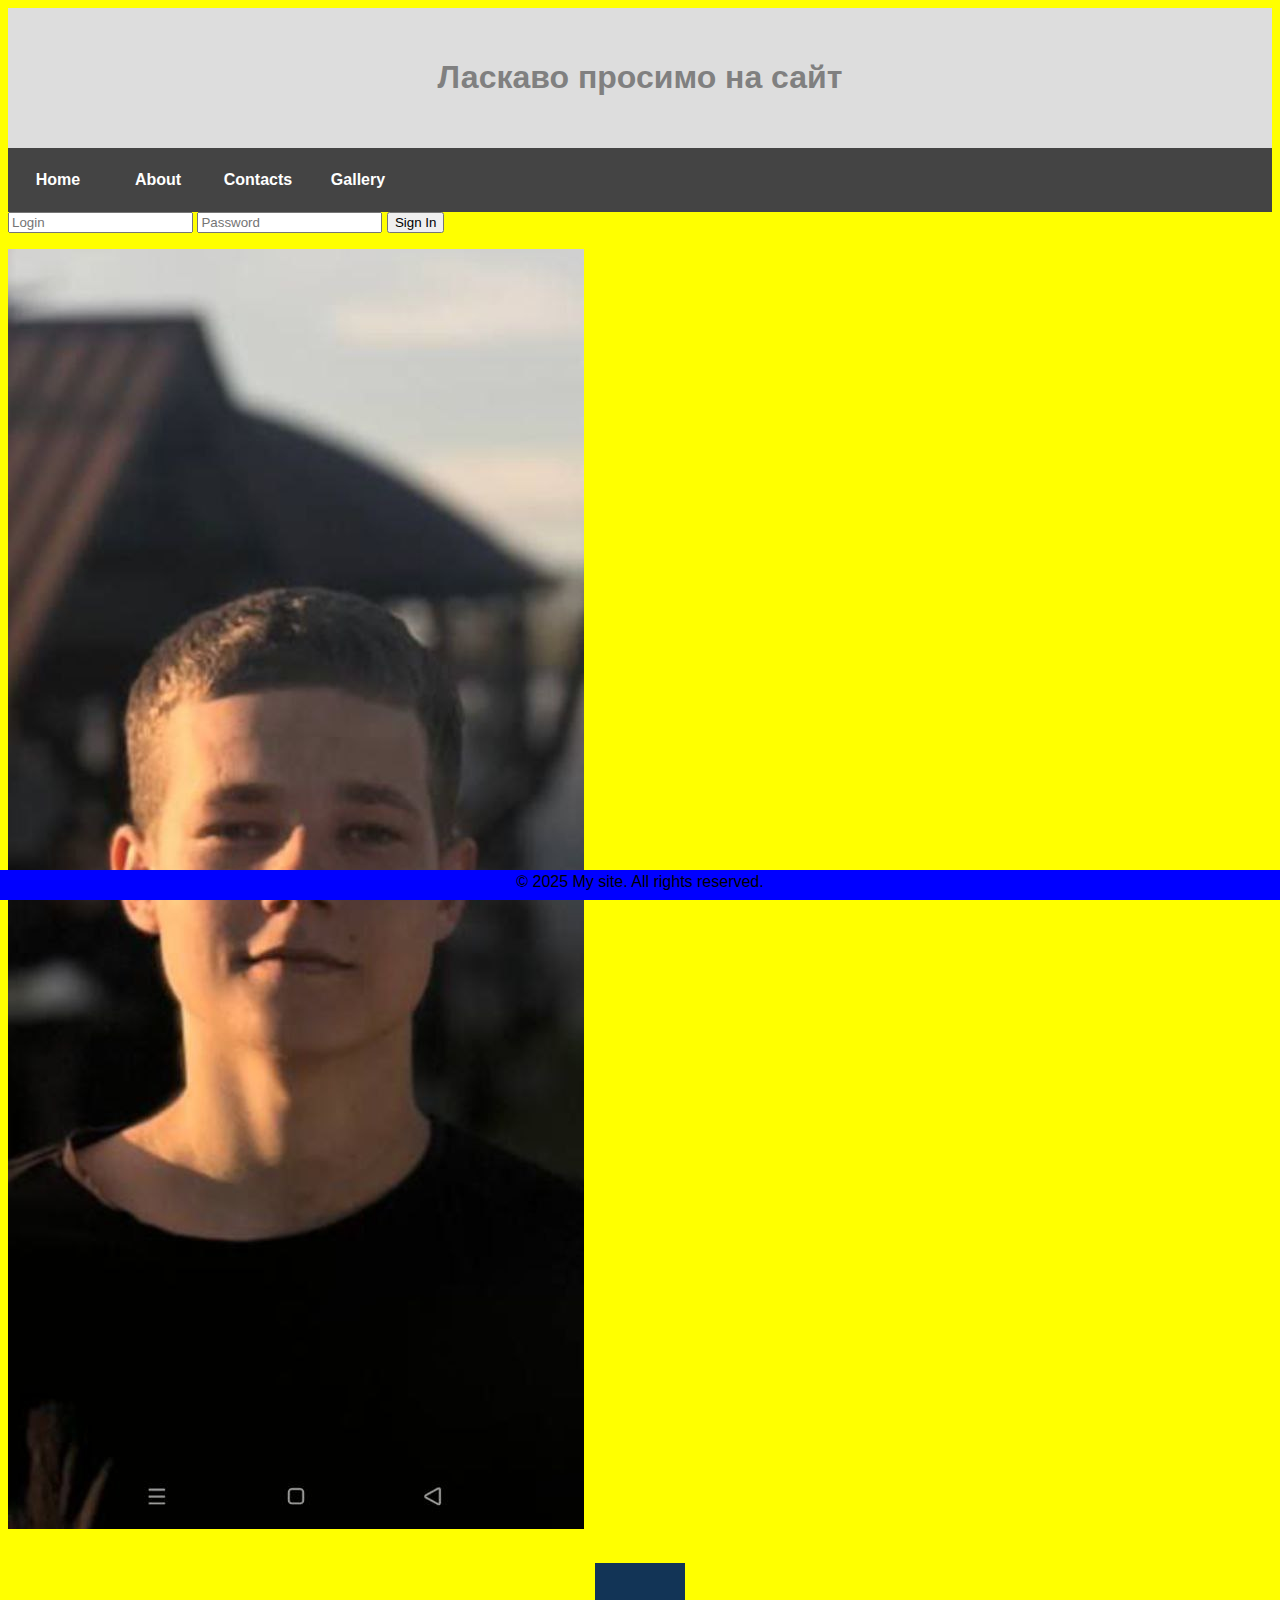
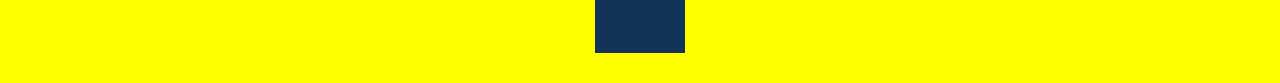
<file: index.html>
<!DOCTYPE html>
<html lang="uk">
<head>
  <meta charset="utf-8">
  <title>Carstop</title>

  <!-- Normalize (завжди першим) -->
  <link rel="stylesheet" type="text/css" href="css/normalize.css">

  <!-- Твій файл зі стилями -->
  <link rel="stylesheet" type="text/css" href="css/style.css">
</head>
<body>

<header>
    <h1>Ласкаво просимо на сайт</h1>
</header>

<nav>
    <ul>
        <li><a href="index.html">Home</a></li>
        <li><a href="info.html">About</a></li>
        <li><a href="form.html">Contacts</a></li>
    <li><a href="gallery.html">Gallery</a></li>
   </ul>
</nav>
<form action="#" method="post">
    <input type="text" placeholder="Login" required>
    <input type="password" placeholder="Password" required>
    <input type="submit" value="Sign In">
</form>


<main>
    <p></p>
    <p></p>
    <p>
  <div class="row-three">

  <img src="images/1.jpg" alt="pic2">
</div>

<footer>
    <p>© 2025 My site. All rights reserved.</p>
</footer>

</body>
<div class="square"></div>
</html>
</file>
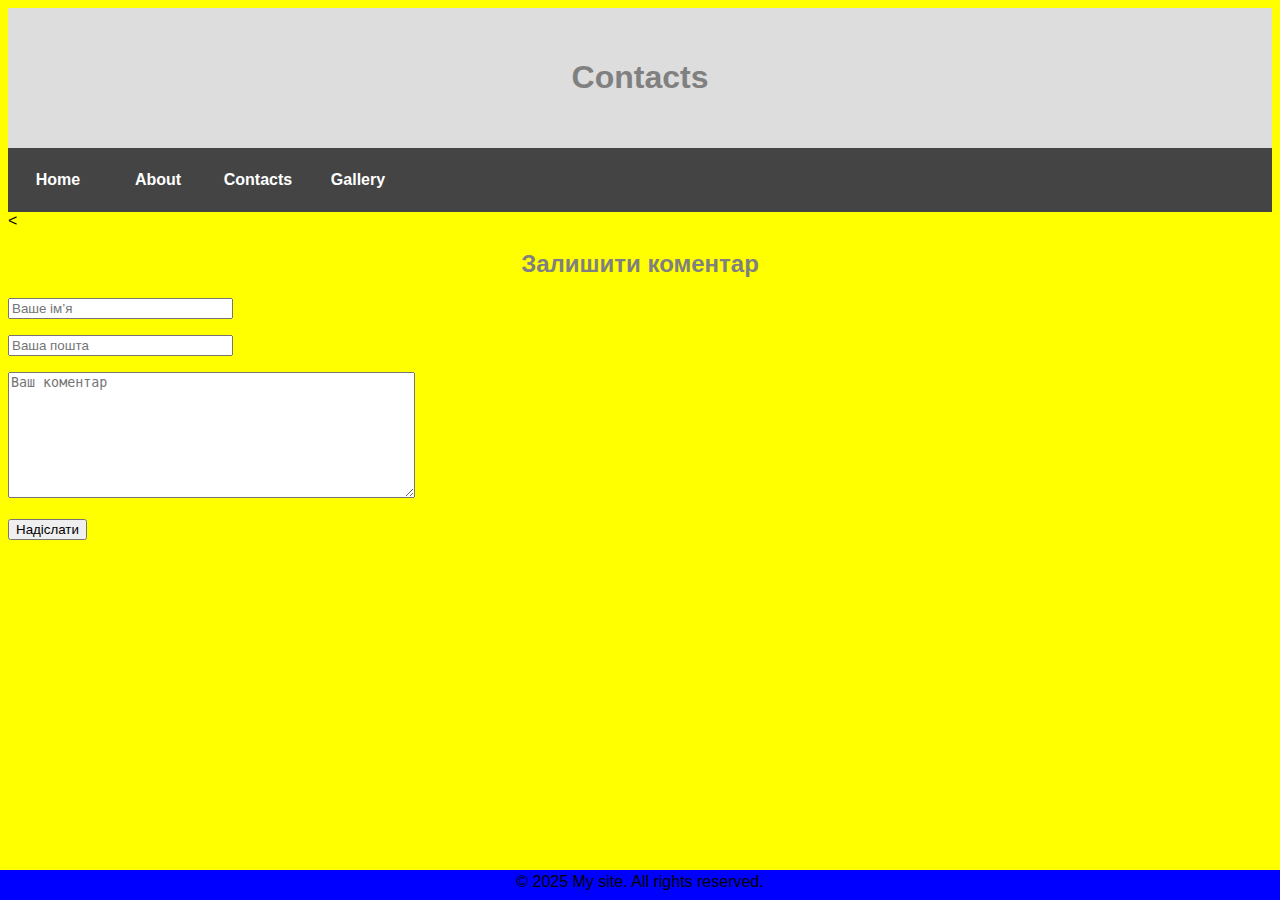
<file: form.html>
<!DOCTYPE html>
<html lang="uk">
<head>
    <meta charset="UTF-8">
    <title>Contacts</title>
  <!-- Normalize (завжди першим) -->
  <link rel="stylesheet" type="text/css" href="css/normalize.css">

  <!-- Твій файл зі стилями -->
  <link rel="stylesheet" type="text/css" href="css/style.css">
</head>
<body>

<header>
    <h1>Contacts</h1>
</header>

<nav>
    <ul>
        <li><a href="index.html">Home</a></li>
        <li><a href="info.html">About</a></li>
        <li><a href="form.html">Contacts</a></li>
    <li><a href="gallery.html">Gallery</a></li>
    </ul>
</nav>

<<main>
    <h2>Залишити коментар</h2>

    <form action="#" method="post" name="comment" id="comment">
        <p>
            <input type="text" name="author" id="author" size="25" placeholder="Ваше ім’я">
        </p>

        <p>
            <input type="text" name="email" id="email" size="25" placeholder="Ваша пошта">
        </p>

        <p>
            <textarea name="comment" id="comment-text" cols="48" rows="8" placeholder="Ваш коментар"></textarea>
        </p>

        <p>
            <input type="submit" name="submit" id="submit" value="Надіслати">
        </p>
    </form>
</main>



<footer>
    <p>© 2025 My site. All rights reserved.</p>
</footer>

</body>
</html>
</file>
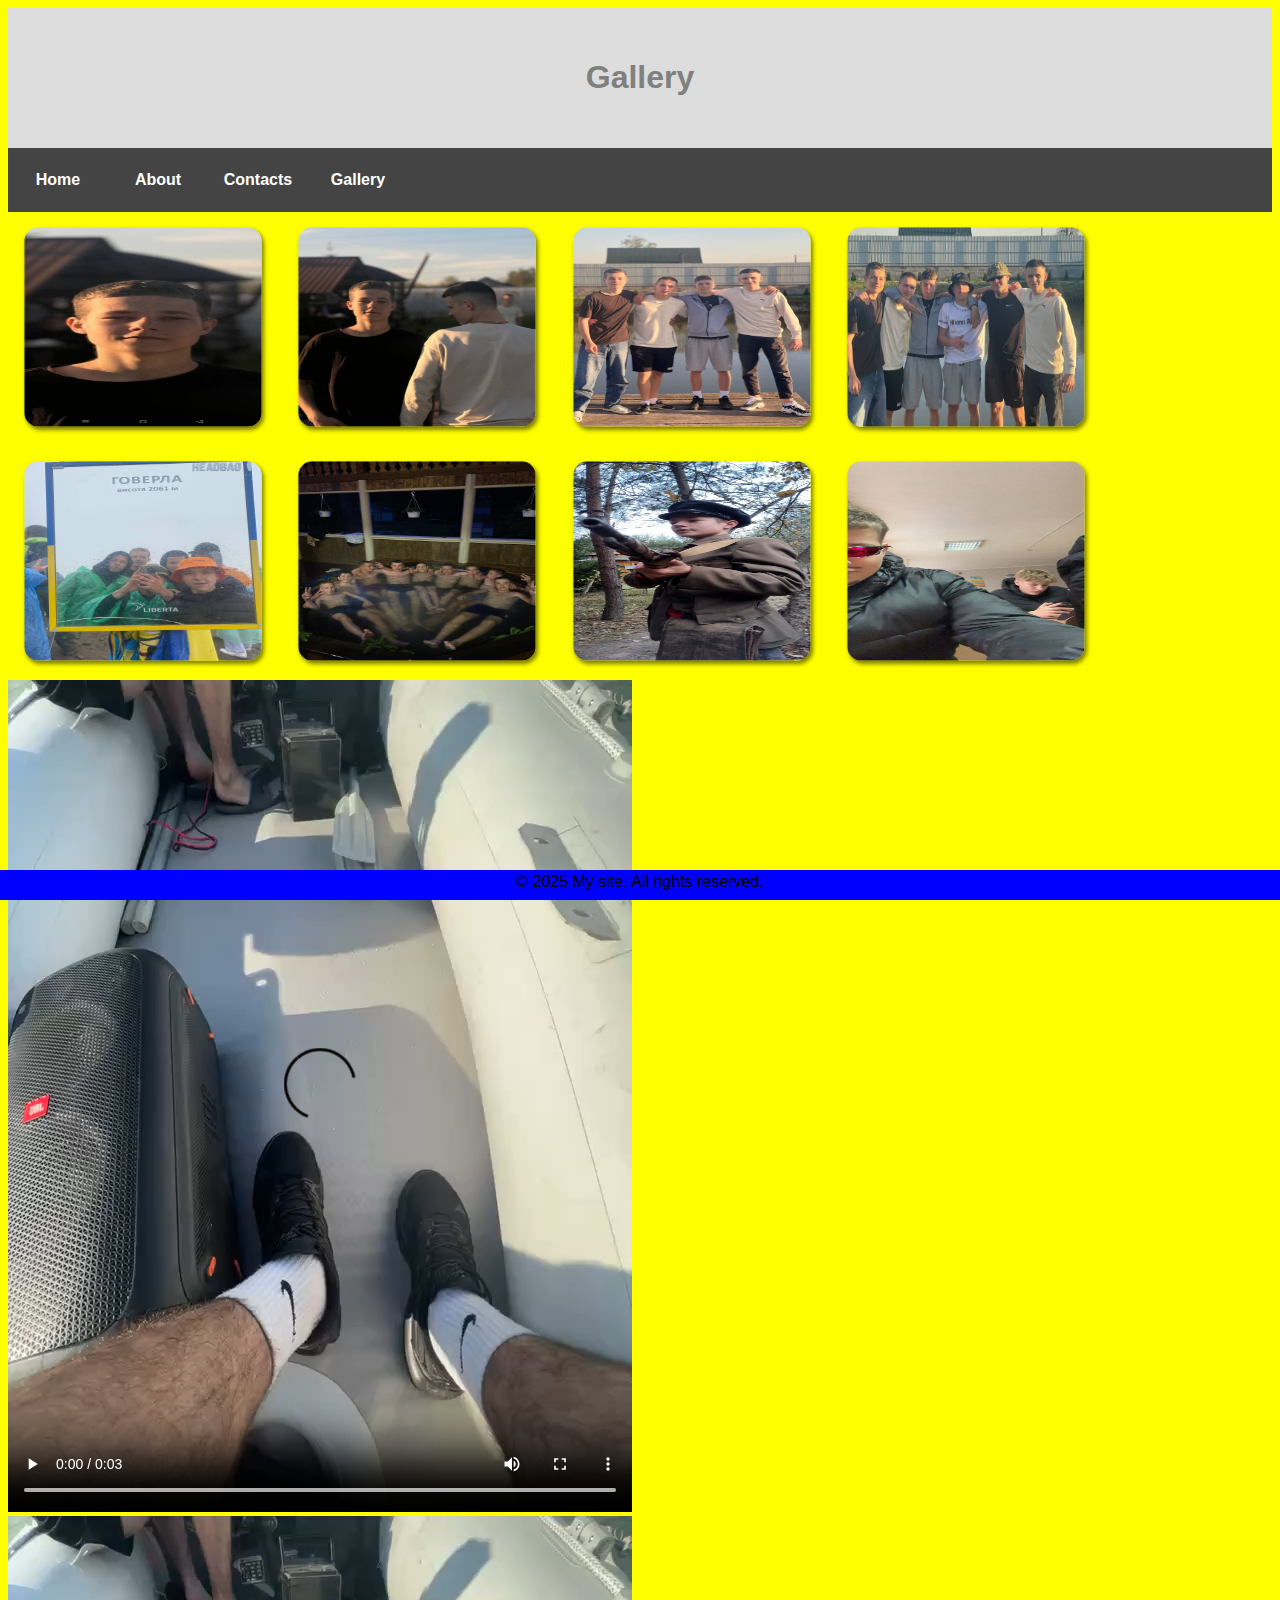
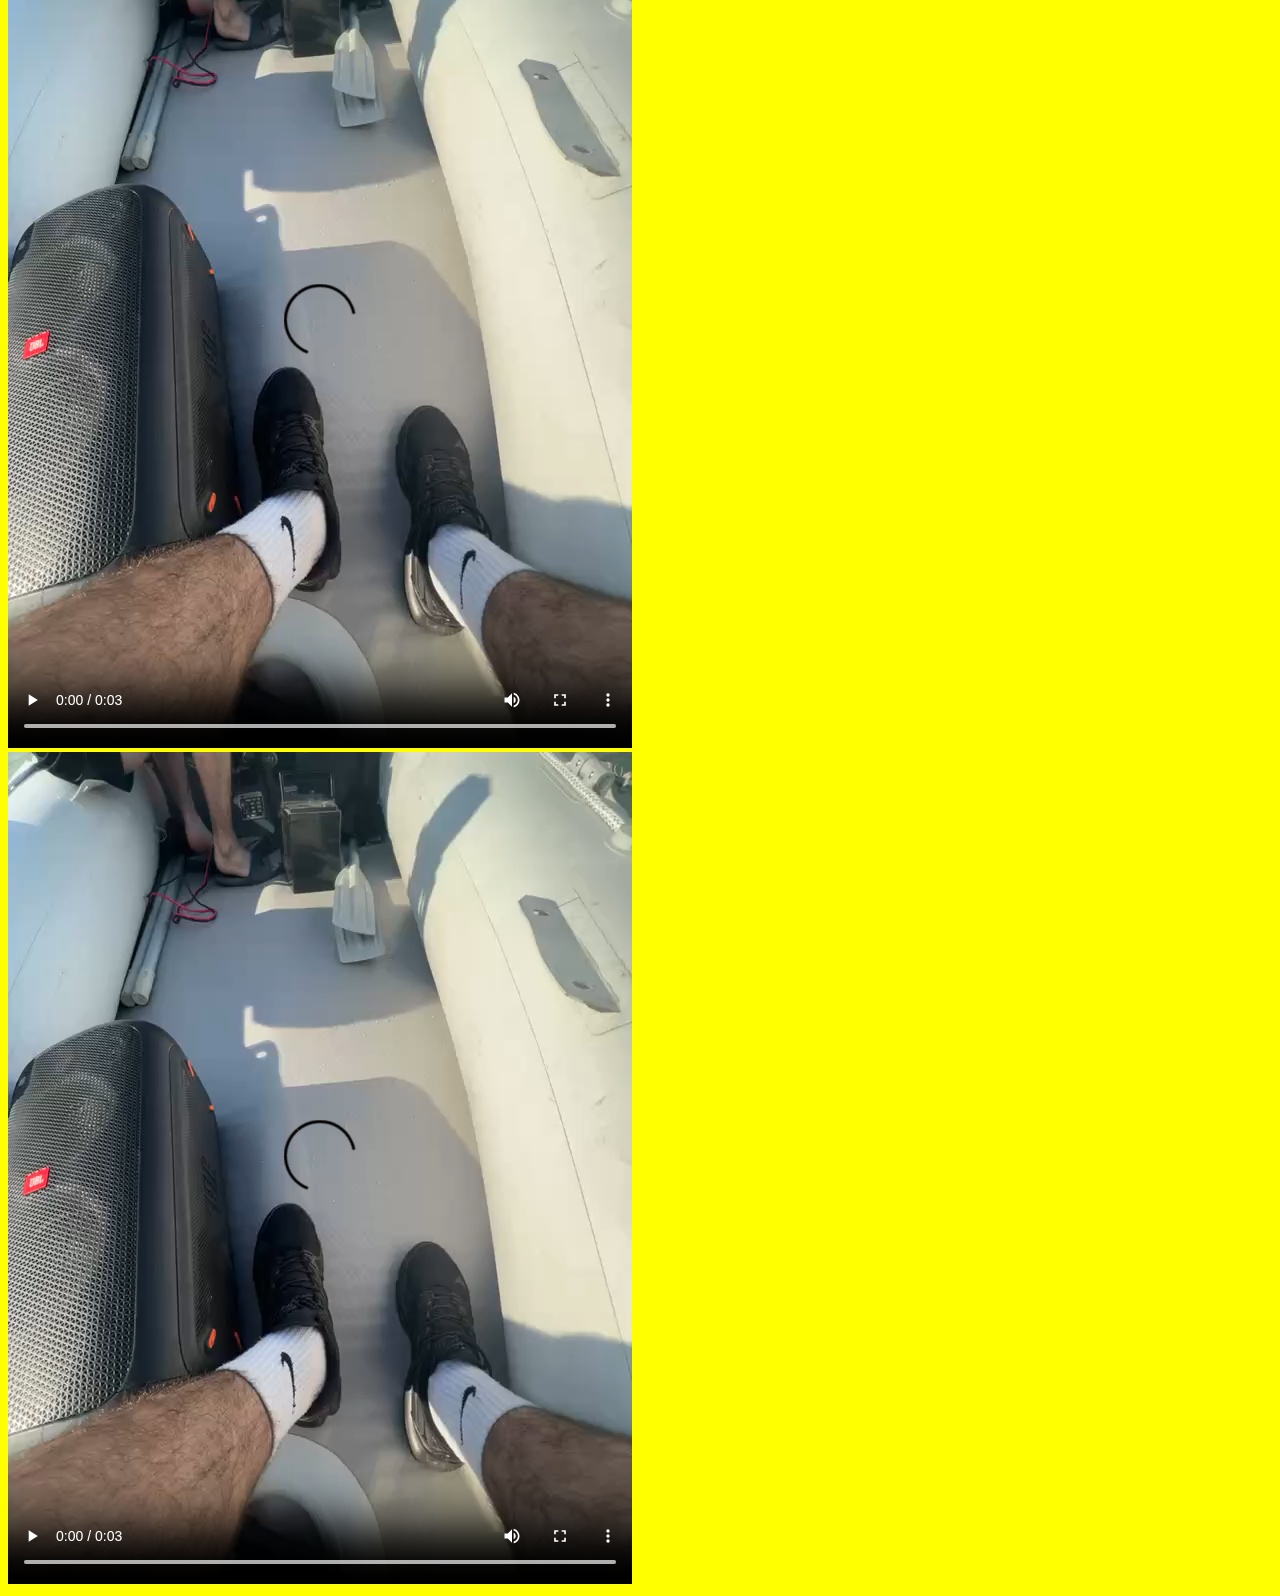
<file: gallery.html>
<!DOCTYPE html>
<html lang="uk">
<head>
<meta charset="utf-8">
<meta name="viewport" content="width=device-width, initial-scale=1">
<title>Gallery</title>
<link rel="stylesheet" type="text/css" href="css/normalize.css">
<link rel="stylesheet" type="text/css" href="css/style.css">
</head>

<body>

<header>
    <h1>Gallery</h1>
</header>

<nav>
<ul>
<li><a href="index.html">Home</a></li>
<li><a href="info.html">About</a></li>
<li><a href="form.html">Contacts</a></li>
<li><a href="gallery.html">Gallery</a></li>
</ul>
</nav>

<main>
<div class="inline-img">
    <img src="images/1.jpg" alt="List picture">
    <img src="images/2.jpg" alt="List picture">
    <img src="images/3.jpg" alt="List picture">
    <img src="images/4.jpg" alt="List picture">
</div>

<div class="inline-img">
    <img src="images/5.jpg" alt="List picture">
    <img src="images/6.jpg" alt="List picture">
    <img src="images/7.jpg" alt="List picture">
    <img src="images/8.jpg" alt="List picture">
</div>
</main>

<div class="multimedia">
    <div class="multimedia-video">
        <video controls>
            <source src="video/movie.mp4" type="video/mp4">
        </video>
    </div>
<div class="multimedia">
    <div class="multimedia-video">
        <video controls>
            <source src="video/movie.mp4" type="video/mp4">
        </video>
    </div><div class="multimedia">
    <div class="multimedia-video">
        <video controls>
            <source src="video/movie.mp4" type="video/mp4">
        </video>
    </div>	<!-- закриваємо multimedia-video -->

</div> <!-- закриваємо multimedia -->

<footer>
    <p>© 2025 My site. All rights reserved.</p>
</footer>

</body>
</html>
</file>
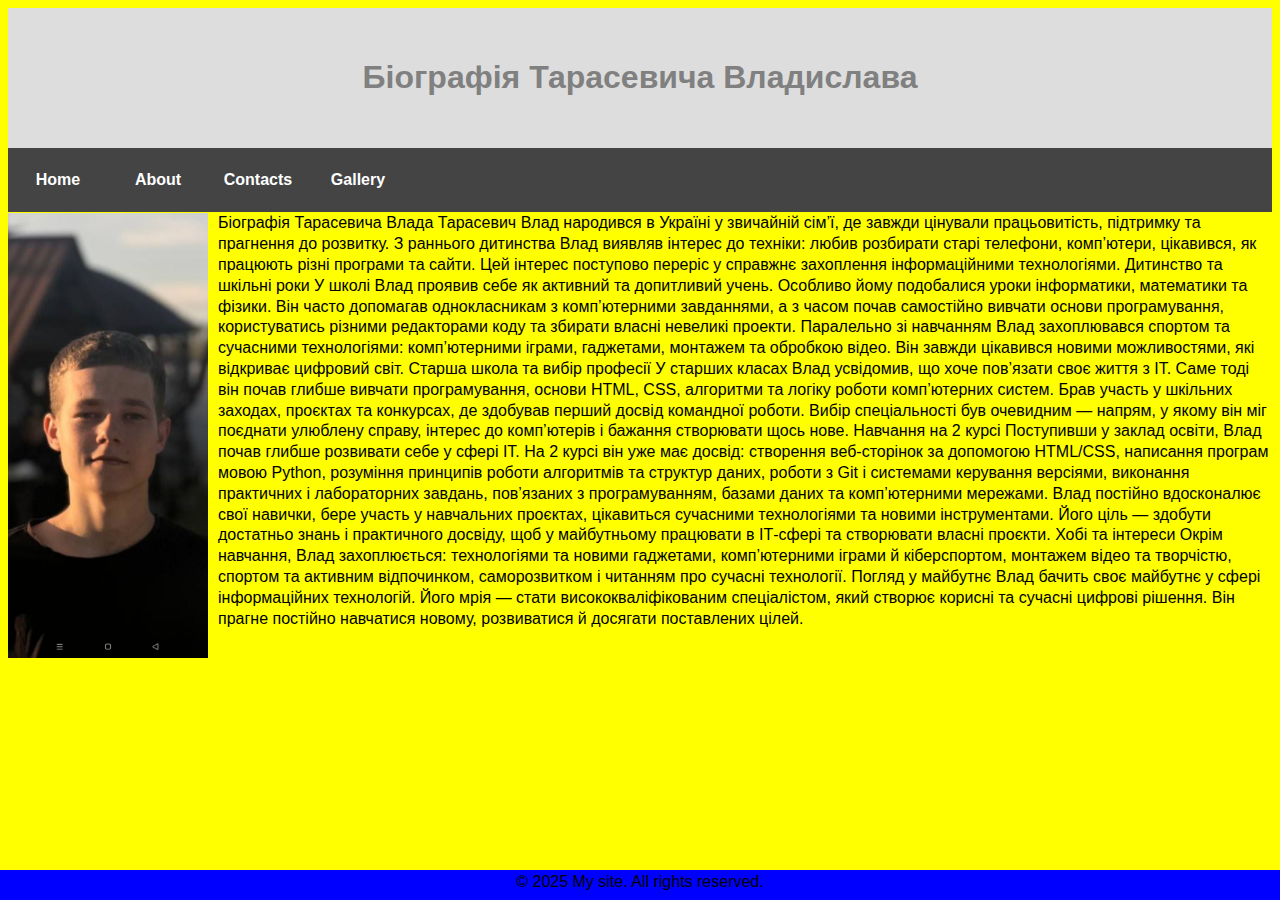
<file: Info.html>
<!DOCTYPE html>
<html lang="uk">
<head>
    <meta charset="UTF-8">
    <title>About</title>
  <!-- Normalize (завжди першим) -->
  <link rel="stylesheet" type="text/css" href="css/normalize.css">

  <!-- Твій файл зі стилями -->
  <link rel="stylesheet" type="text/css" href="css/style.css">
</head>
<body>

<header>
    <h1> Біографія Тарасевича Владислава</h1>
</header>

<nav>
    <ul>
        <li><a href="index.html">Home</a></li>
        <li><a href="info.html">About</a></li>
        <li><a href="form.html">Contacts</a></li>
    <li><a href="gallery.html">Gallery</a></li>
    </ul>
</nav>

<main>
  <!-- картинка ліворуч -->
  <img src="images/1.jpg" class="Img left" alt="Фото 1">
  <p>Біографія Тарасевича Влада

Тарасевич Влад народився в Україні у звичайній сім’ї, де завжди цінували працьовитість, підтримку та прагнення до розвитку. З раннього дитинства Влад виявляв інтерес до техніки: любив розбирати старі телефони, комп’ютери, цікавився, як працюють різні програми та сайти. Цей інтерес поступово переріс у справжнє захоплення інформаційними технологіями.

Дитинство та шкільні роки

У школі Влад проявив себе як активний та допитливий учень. Особливо йому подобалися уроки інформатики, математики та фізики. Він часто допомагав однокласникам з комп’ютерними завданнями, а з часом почав самостійно вивчати основи програмування, користуватись різними редакторами коду та збирати власні невеликі проекти.

Паралельно зі навчанням Влад захоплювався спортом та сучасними технологіями: комп’ютерними іграми, гаджетами, монтажем та обробкою відео. Він завжди цікавився новими можливостями, які відкриває цифровий світ.

Старша школа та вибір професії

У старших класах Влад усвідомив, що хоче пов’язати своє життя з ІТ. Саме тоді він почав глибше вивчати програмування, основи HTML, CSS, алгоритми та логіку роботи комп’ютерних систем. Брав участь у шкільних заходах, проєктах та конкурсах, де здобував перший досвід командної роботи.

Вибір спеціальності був очевидним — напрям, у якому він міг поєднати улюблену справу, інтерес до комп’ютерів і бажання створювати щось нове.

Навчання на 2 курсі

Поступивши у заклад освіти, Влад почав глибше розвивати себе у сфері ІТ. На 2 курсі він уже має досвід:

створення веб-сторінок за допомогою HTML/CSS,

написання програм мовою Python,

розуміння принципів роботи алгоритмів та структур даних,

роботи з Git і системами керування версіями,

виконання практичних і лабораторних завдань, пов’язаних з програмуванням, базами даних та комп’ютерними мережами.

Влад постійно вдосконалює свої навички, бере участь у навчальних проєктах, цікавиться сучасними технологіями та новими інструментами. Його ціль — здобути достатньо знань і практичного досвіду, щоб у майбутньому працювати в ІТ-сфері та створювати власні проєкти.

Хобі та інтереси

Окрім навчання, Влад захоплюється:

технологіями та новими гаджетами,

комп’ютерними іграми й кіберспортом,

монтажем відео та творчістю,

спортом та активним відпочинком,

саморозвитком і читанням про сучасні технології.

Погляд у майбутнє

Влад бачить своє майбутнє у сфері інформаційних технологій. Його мрія — стати висококваліфікованим спеціалістом, який створює корисні та сучасні цифрові рішення. Він прагне постійно навчатися новому, розвиватися й досягати поставлених цілей.</p>

  <!-- закінчуємо обтікання, щоб наступні елементи не співпали -->
  <div class="clearfix"></div>
</main>

<footer>
    <p>© 2025 My site. All rights reserved.</p>
</footer>

</body>
</html>
</file>
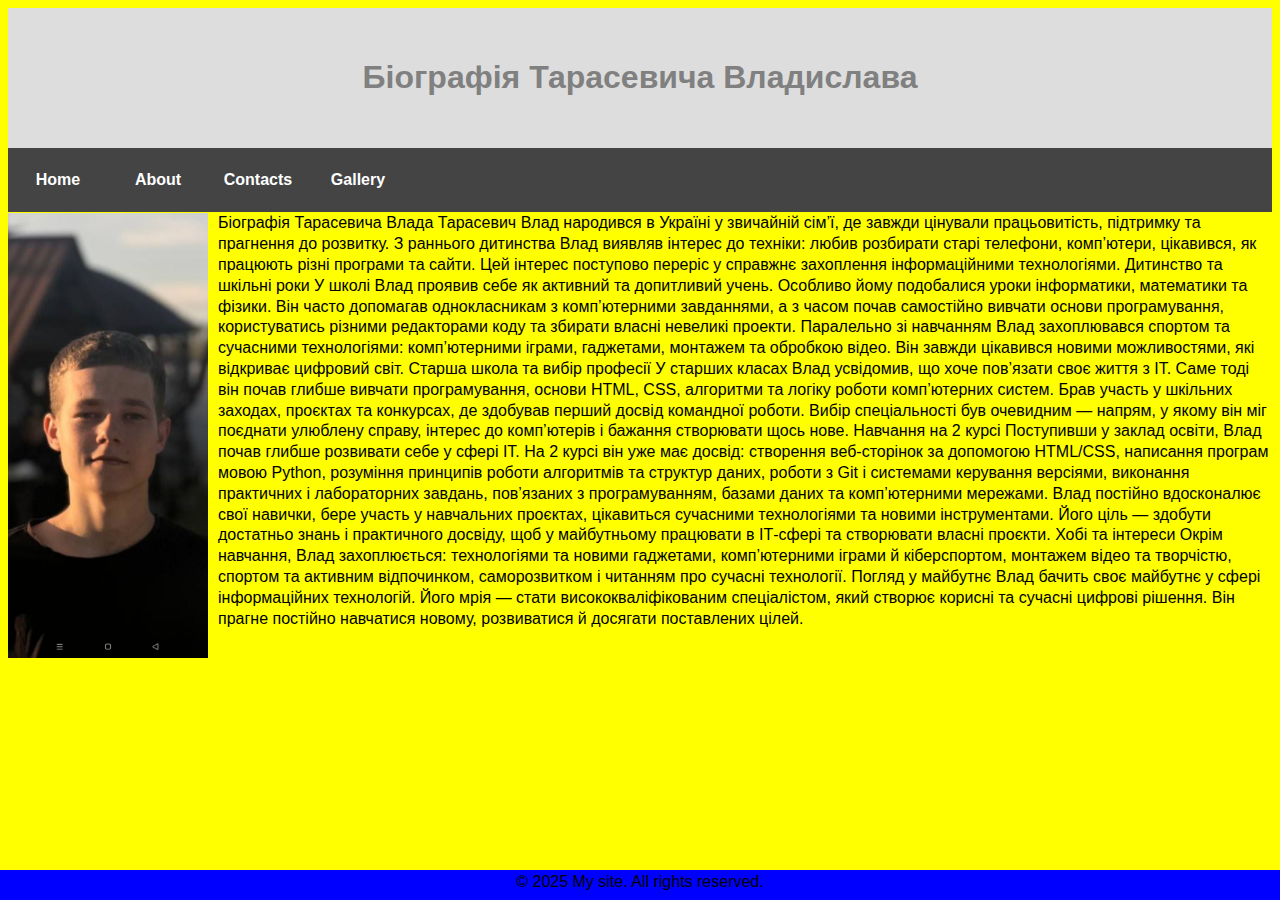
<file: info.html>
<!DOCTYPE html>
<html lang="uk">
<head>
    <meta charset="UTF-8">
    <title>About</title>
  <!-- Normalize (завжди першим) -->
  <link rel="stylesheet" type="text/css" href="css/normalize.css">

  <!-- Твій файл зі стилями -->
  <link rel="stylesheet" type="text/css" href="css/style.css">
</head>
<body>

<header>
    <h1> Біографія Тарасевича Владислава</h1>
</header>

<nav>
    <ul>
        <li><a href="index.html">Home</a></li>
        <li><a href="info.html">About</a></li>
        <li><a href="form.html">Contacts</a></li>
    <li><a href="gallery.html">Gallery</a></li>
    </ul>
</nav>

<main>
  <!-- картинка ліворуч -->
  <img src="images/1.jpg" class="Img left" alt="Фото 1">
  <p>Біографія Тарасевича Влада

Тарасевич Влад народився в Україні у звичайній сім’ї, де завжди цінували працьовитість, підтримку та прагнення до розвитку. З раннього дитинства Влад виявляв інтерес до техніки: любив розбирати старі телефони, комп’ютери, цікавився, як працюють різні програми та сайти. Цей інтерес поступово переріс у справжнє захоплення інформаційними технологіями.

Дитинство та шкільні роки

У школі Влад проявив себе як активний та допитливий учень. Особливо йому подобалися уроки інформатики, математики та фізики. Він часто допомагав однокласникам з комп’ютерними завданнями, а з часом почав самостійно вивчати основи програмування, користуватись різними редакторами коду та збирати власні невеликі проекти.

Паралельно зі навчанням Влад захоплювався спортом та сучасними технологіями: комп’ютерними іграми, гаджетами, монтажем та обробкою відео. Він завжди цікавився новими можливостями, які відкриває цифровий світ.

Старша школа та вибір професії

У старших класах Влад усвідомив, що хоче пов’язати своє життя з ІТ. Саме тоді він почав глибше вивчати програмування, основи HTML, CSS, алгоритми та логіку роботи комп’ютерних систем. Брав участь у шкільних заходах, проєктах та конкурсах, де здобував перший досвід командної роботи.

Вибір спеціальності був очевидним — напрям, у якому він міг поєднати улюблену справу, інтерес до комп’ютерів і бажання створювати щось нове.

Навчання на 2 курсі

Поступивши у заклад освіти, Влад почав глибше розвивати себе у сфері ІТ. На 2 курсі він уже має досвід:

створення веб-сторінок за допомогою HTML/CSS,

написання програм мовою Python,

розуміння принципів роботи алгоритмів та структур даних,

роботи з Git і системами керування версіями,

виконання практичних і лабораторних завдань, пов’язаних з програмуванням, базами даних та комп’ютерними мережами.

Влад постійно вдосконалює свої навички, бере участь у навчальних проєктах, цікавиться сучасними технологіями та новими інструментами. Його ціль — здобути достатньо знань і практичного досвіду, щоб у майбутньому працювати в ІТ-сфері та створювати власні проєкти.

Хобі та інтереси

Окрім навчання, Влад захоплюється:

технологіями та новими гаджетами,

комп’ютерними іграми й кіберспортом,

монтажем відео та творчістю,

спортом та активним відпочинком,

саморозвитком і читанням про сучасні технології.

Погляд у майбутнє

Влад бачить своє майбутнє у сфері інформаційних технологій. Його мрія — стати висококваліфікованим спеціалістом, який створює корисні та сучасні цифрові рішення. Він прагне постійно навчатися новому, розвиватися й досягати поставлених цілей.</p>

  <!-- закінчуємо обтікання, щоб наступні елементи не співпали -->
  <div class="clearfix"></div>
</main>

<footer>
    <p>© 2025 My site. All rights reserved.</p>
</footer>

</body>
</html>
</file>
<file: css/style.css>
body {
    font-family: Arial, Sans-Serif;
    font-size: 100%;
    background-color: #FFFF00;
}

ul {
    margin: 0;
    padding: 0;
}

ul li {
    list-style-type: none;
}

a {
    text-decoration: none;
}

header {
    padding: 30px 0;
    background-color: #ddd;
}

h1, h2 {
    color: grey;
    text-align: center;
}

nav {
    background-color: #444;
    min-height: 64px;
}

nav li {
    float: left;
    width: 100px;
}

nav a {
    display: block;
    color: white;
    line-height: 4em;
    font-weight: bold;
    text-align: center;
}

nav li a:hover {
    background-color: #777;
}

p {
    font-size: 16px;
    line-height: 1.3em;
    margin-top: 0.1em;
    color: black;
}

footer {
  position: fixed;
  bottom: 0;
  left: 0;
  width: 100%;
  height: 30px;
  background: #0000FF;
  color: white;
  text-align: center;
  line-height: 70px;
}

/* Фото */
.Img {
    width: 120px;   /* стало менше */
    height: auto;
    transition: .3s;
}


.left {
    float: left;
    margin-right: 10px;
}

.right {
    float: right;
    margin-left: 10px;
}

/* Галерея */
.inline-img img {
    width: 250px;
    height: 210px;
    display: inline-block;
    border-radius: 15px;
    box-shadow: 2px 3px 5px rgba(0,0,0,0.5);
    margin: 10px;
}
.Img {
    width: 200px;
}

.left {
    float: left;
    margin-right: 10px;
}

.right {
    float: right;
    margin-left: 10px;
}
.inline-img img {
    width: 250px;
    height: 210px;
    display: inline-block;
    border-radius: 15px;
    box-shadow: 2px 3px 5px rgba(0,0,0,0.5);
}
.square {
  width: 90px;
  height: 90px;
  margin: 30px auto;
  background-color: #123456;
  animation-name: spin;
  animation-duration: 4s;
  animation-timing-function: linear;
  animation-iteration-count: infinite;
  animation-direction: alternate;
}
.inline-img img {
  transform: scale(0.95);
  transition: .3s;
  max-width: 35%;
}

.inline-img img:hover {
  transform: scale(1);
}
.Img {
  transition: .3s;
}

.Img:hover {
  transform: scale(1.1);
}
/* Квадрат з анімацією */
.square {
    width: 90px;
    height: 90px;
    margin: 30px auto; /* центр по горизонталі */
    background-color: #123456;
    animation-name: spin;
    animation-duration: 4s;
    animation-timing-function: linear;
    animation-iteration-count: infinite;
    animation-direction: alternate;
}

/* Ключові кадри анімації */
@keyframes spin {
    0% { transform: rotate(0deg); }
    25% { background-color: yellow; }
    100% { transform: rotate(360deg); }
}
.multimedia {
    overflow: auto;
}

.video-row {
    width: 100%;
    text-align: center;   /* вирівнює по центру */
    margin: 20px 0;
}

.video-row video {
    width: 32%;
    display: inline-block;  /* щоб стояли в ряд */
    vertical-align: middle;
    border-radius: 10px;
}


/* Адаптивність для телефонів */
@media (max-width: 700px) {
    .video-row {
        flex-wrap: wrap;
    }
    .video-row video {
        width: 48%;
    }
}

@media (max-width: 500px) {
    .video-row video {
        width: 100%;
    }

form {
    padding: 15 px 0;
    float: right;
}
textarea {
    padding: 5px;
}

input[type="text"],
input[type="email"] {
    margin-bottom: 10px;
}

input[type="submit"] {
    padding: 5px 10px;
</file>
